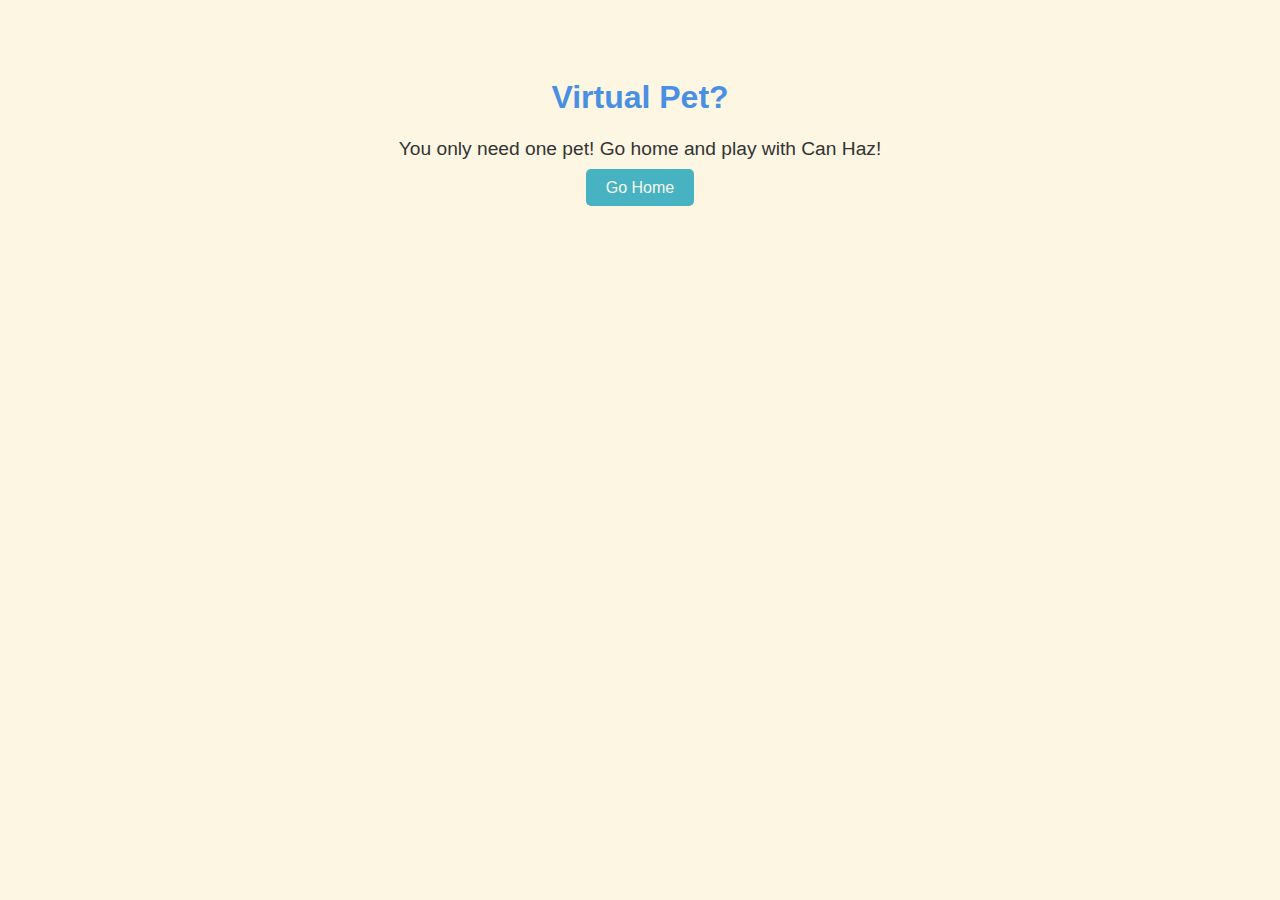
<file: nopets.html>
<!DOCTYPE html>
<html lang="en">
<head>
    <meta charset="UTF-8">
    <meta name="viewport" content="width=device-width, initial-scale=1.0">
    <title>Virtual Pet?</title>
    <style>
        body {
            background-color: #fdf6e3;
            font-family: Arial, sans-serif;
            text-align: center;
            padding: 50px;
        }

        h1 {
            color: #4A90E2;
        }

        p {
            font-size: 1.2em;
            color: #333;
        }

        .button-home {
            margin-top: 20px;
            padding: 10px 20px;
            font-size: 1em;
            background-color: #47B3C2;
            color: #FAF6EE;
            border: none;
            border-radius: 5px;
            cursor: pointer;
            text-decoration: none;
        }

        .button-home:hover {
            background-color: #0097B2;
        }
    </style>
</head>
<body>
    <h1>Virtual Pet?</h1>
    <p>You only need one pet! Go home and play with Can Haz!</p>
    <a href="index.html" class="button-home">Go Home</a>
</body>
</html>
</file>
